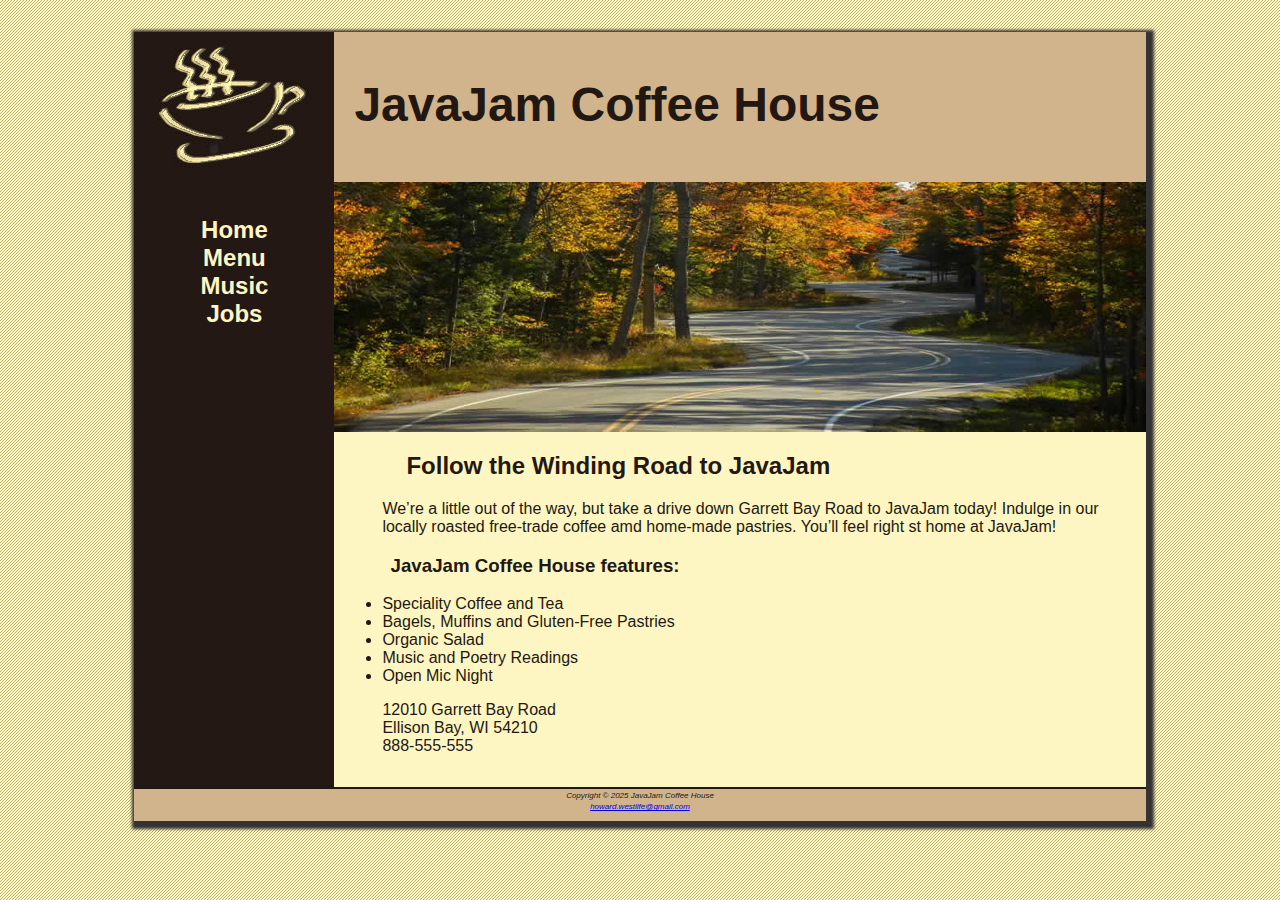
<file: index.html>
<!DOCTYPE html>
<html>
    <head>
        <meta charset="utf-8">
        <title>JavaJam Coffee House</title>
        <link rel="stylesheet" href="JavaJam.css">
    </head>
    <body>
        <div id="wrapper">
        <header>
            <h1>JavaJam Coffee House</h1>
        </header>
        <nav>
            <ul>
            <li><a href="index.html">Home</a></li>
           
           <li><a href="menu.html">Menu</a></li>
            
            <li><a href="music.html">Music</a></li>
            
            <li><a href="jobs.html">Jobs</a></li>
            </ul>
        </nav>
        <main>
            <div id="heroroad"></div>
            <h2>Follow the Winding Road to JavaJam</h2>
            <p>We&rsquo;re a little out of the way, but take a drive down Garrett Bay Road to JavaJam today! Indulge in our locally roasted free-trade coffee amd home-made pastries. You&rsquo;ll feel right st home at JavaJam!</p>
            <h3>JavaJam Coffee House features:</h3>
            <ul>
                <li>Speciality Coffee and Tea</li>
                <li>Bagels, Muffins and Gluten-Free Pastries</li>
                <li>Organic Salad</li>
                <li>Music and Poetry Readings</li>
                <li>Open Mic Night</li>
            </ul>
            <div>
                12010 Garrett Bay Road<br>
                Ellison Bay, WI 54210<br>
                888-555-555
            </div>
        </main>
       
        <footer>
            <small><i>Copyright &copy; 2025 JavaJam Coffee House<br>
             <a href="mailto: howard.westlife@gmail.com">howard.westlife@gmail.com</a>
            </i></small>
        </footer>
        </div>
    </body>
</html>
</file>
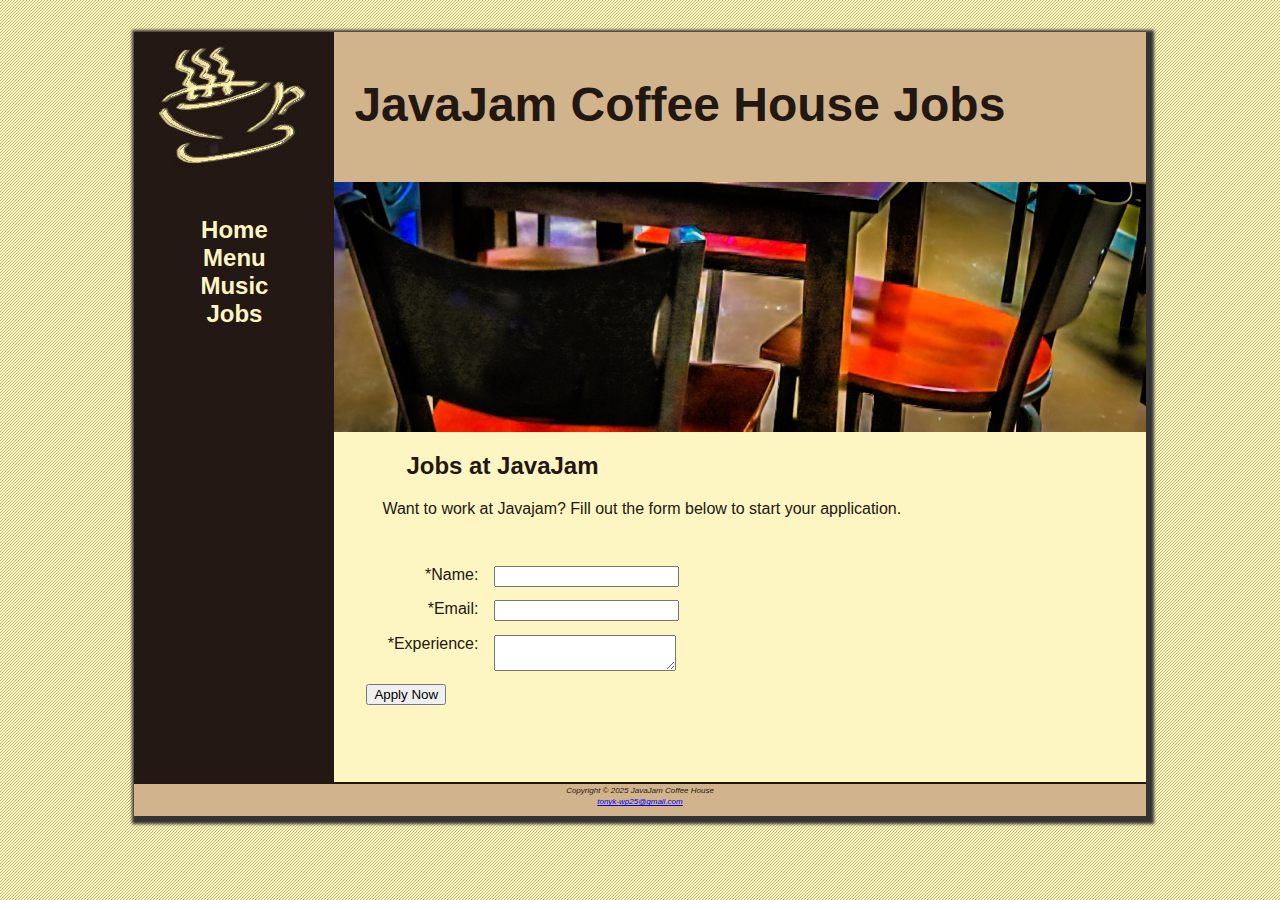
<file: jobs.html>
<!DOCTYPE html>
<html>
    <head>
        <meta charset="utf-8">
        <title>JavaJam Coffee House Jobs</title>
        <link rel="stylesheet" href="JavaJam.css">
    </head>
    <body>
        <div id="wrapper">
        <header>
            <h1>JavaJam Coffee House Jobs</h1>
        </header>
        <nav>

        <ul>
            <li><b><a href="index.html">Home</a></b></li>
            <li><b><a href="menu.html">Menu</a></b></li>
            <li><b><a href="music.html">Music</a></b></li>
            <li><b><a href="jobs.html">Jobs</a></b></li>  
        
        </ul>
           
        </nav>
        <main>
            <div id="herojobs"></div>
            <h2>Jobs at JavaJam</h2>
            <p>
                Want to work at Javajam? Fill out the 
                form below to start your application.
            </p>


           <form method="post" action="https://webdevbasics.net/scripts/javajam8.php">

            <label for="myName">*Name: </label>
            <input type="text" id="myName" name="myName" required="required">
            

            <label for="myEmail">*Email: </label>
            <input type="text" id="myEmail" name="myEmail" required='required'>

            <label for="myExperience">*Experience: </label>
            <textarea id="myExperience" name="myExperience" rows="2" cols="20" required="required"></textarea>

            <input type="submit" id="mySubmit" value="Apply Now">




           </form>



        </main>
       
        <footer>
            <small><i>Copyright &copy; 2025 JavaJam Coffee House<br>
            <a href="mailto:tonyk-wp25@gmail.com">tonyk-wp25@gmail.com</a>
            </i></small>
        </footer>
        </div>
    </body>
</html>
</file>
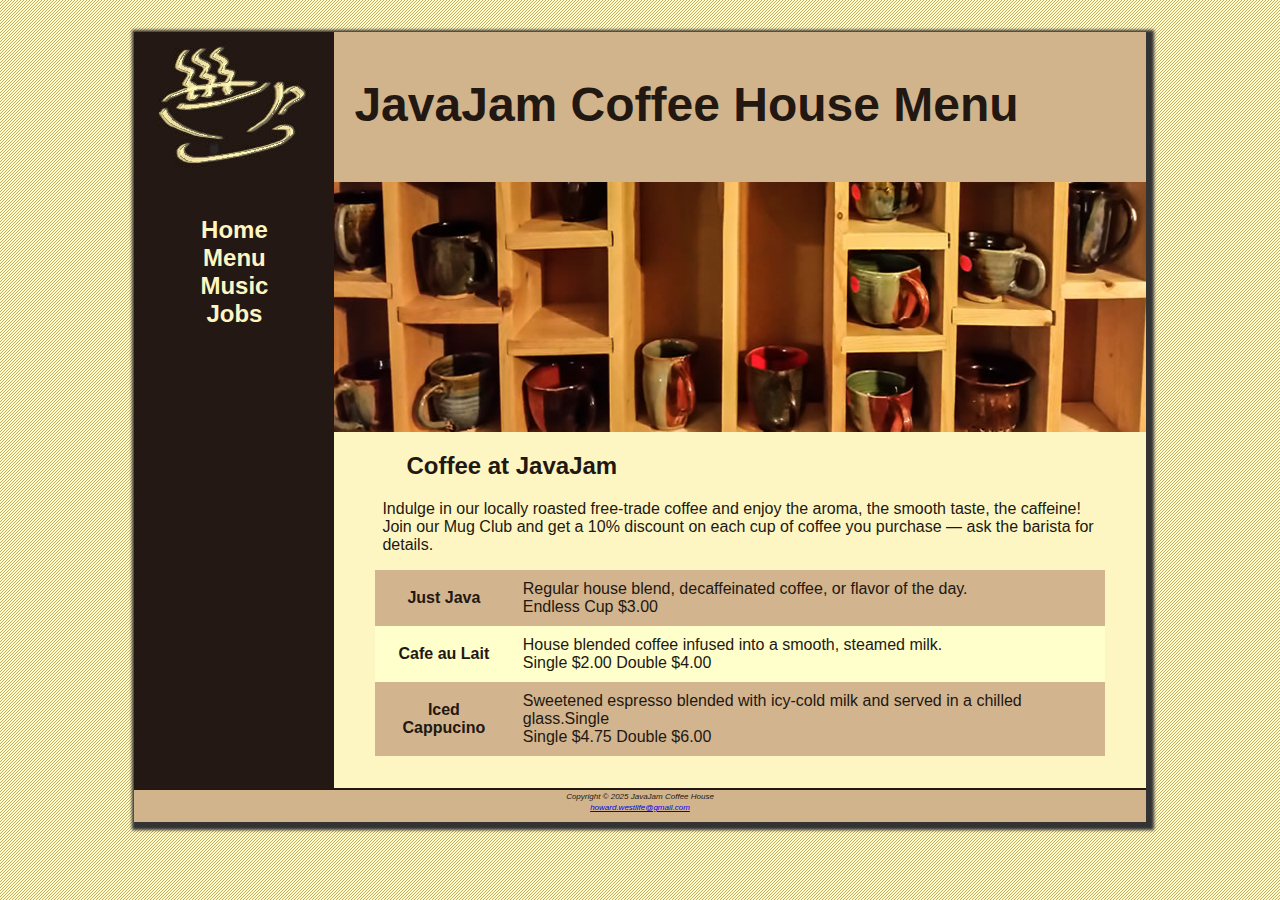
<file: menu.html>
<!DOCTYPE html>
<html>
    <head>
        <meta charset="utf-8">
        <title>JavaJam Coffee House Menu</title>
        <link rel="stylesheet" href="JavaJam.css">
    </head>
    <body>
        <div id="wrapper">
        <header>
            <h1>JavaJam Coffee House Menu</h1>
        </header>
        <nav>

        <ul>
            <li><b><a href="index.html">Home</a></b></li>
            <li><b><a href="menu.html">Menu</a></b></li>
            <li><b><a href="music.html">Music</a></b></li>
            <li><b><a href="jobs.html">Jobs</a></b></li>  
        
        </ul>
           
        </nav>
        <main>
            <div id="heromugs"></div>
            <h2>Coffee at JavaJam</h2>
            <p>Indulge in our locally roasted free-trade coffee and enjoy the aroma, the smooth taste, the caffeine! Join our Mug Club and get a 10% discount on each cup of coffee you purchase &mdash; ask the barista for details.</p>
            <table>
                <tr>
                    <th>Just Java</th>
                    <td>Regular house blend, decaffeinated coffee, or flavor of the day. <br>Endless Cup $3.00 </td>
                </tr>

                <tr>
                    <th>Cafe au Lait
                    </th>
                    <td>House blended coffee infused into a smooth, steamed milk. <br>Single $2.00 Double $4.00</td>
                </tr>

                <tr>
                    <th>Iced Cappucino</th>
                    <td>Sweetened espresso blended with icy-cold milk and served in a chilled glass.Single <br>Single $4.75 Double $6.00</td>
            
                </tr>



            </table>
        </main>
       
        <footer>
            <small><i>Copyright &copy; 2025 JavaJam Coffee House<br>
            <a href="mailto:howard.westlife@gmail.com">howard.westlife@gmail.com</a>
            </i></small>
        </footer>
        </div>
    </body>
</html>
</file>
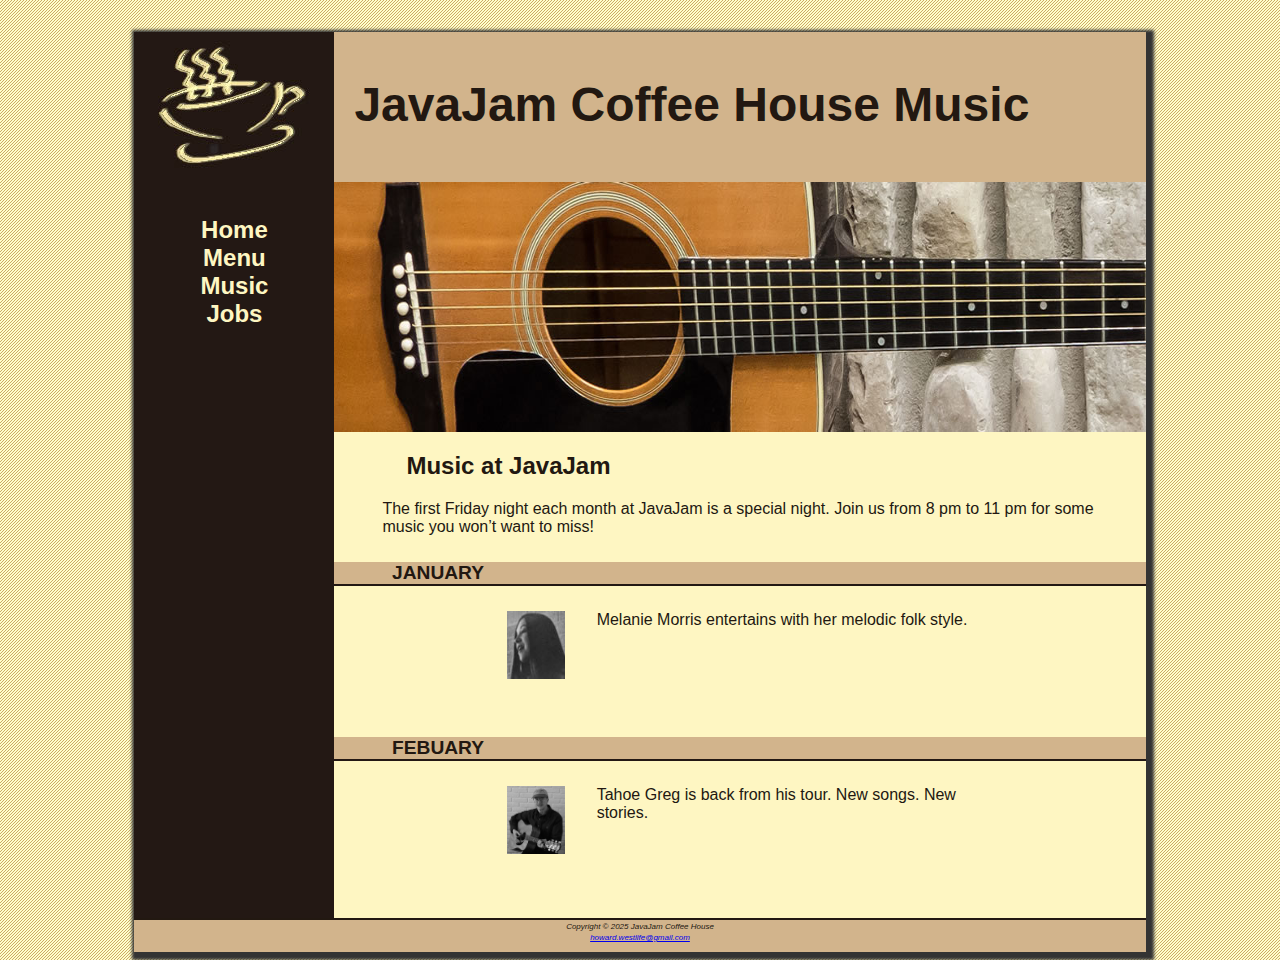
<file: music.html>
<!DOCTYPE html>
<html>
    <head>
        <meta charset="utf-8">
        <title>JavaJam Coffee House Menu</title>
        <link rel="stylesheet" href="JavaJam.css">
    </head>
    <body>
        <div id="wrapper">
        <header>
            <h1>JavaJam Coffee House Music</h1>
        </header>
        <nav>
            <ul><li><b><a href="index.html">Home</a></b></li>
            
            <li><b><a href="menu.html">Menu</a></b></li>
            
            <li><b><a href="music.html">Music</a></b></li>
          
            <li><b><a href="jobs.html">Jobs</a></b></li>
            </ul>
        </nav>
        <main>
            <div id="heroguitar"></div>
            <h2>Music at JavaJam</h2>
            <p>The first Friday night each month at JavaJam is a special night. Join us from 8 pm to 11 pm for some music you won&rsquo;t want to miss!</p>
            <h4>January</h4>
            <div class="details">
                <a href="melanie.jpg"><img class="floatleft" src="melaniethumb.jpg" alt="Melanie Picture" height="100" width="100"></a>
                Melanie Morris entertains with her melodic folk style.
            </div>

            <h4>Febuary</h4>
            <div class="details">
                <a href="greg.jpg"><img class="floatleft" src="greg.jpg" alt="Greg Picture" height="100" width="100"></a>
                Tahoe Greg is back from his tour. New songs. New stories.
            </div>
        </main>
     
        <footer>
            <small><i>Copyright &copy; 2025 JavaJam Coffee House<br>
            <a href="mailto: howard.westlife@gmail.com">howard.westlife@gmail.com</a>
            </i></small>
        </footer>
        </div>
    </body>
</html>
</file>
<file: JavaJam.css>
* {
    box-sizing: border-box;
}

body {
    background-color: #FCEBB6;
    color: #221811; /*text colour*/
    font-family: Verdana, Arial, sans-serif;
    background-image: url('background.gif');
}

header {
    background-color: #D2B48C;
    /*text-align: center;*/
    height: 150px;
    background-image: url('javajamlogo.jpg');
    background-repeat: no-repeat;
    display: block;
}

h1 {
    /*line-height: 200%; line spacing*/
    padding-top: 45px;
    padding-left: 220px;
    font-size: 3em;
}

nav {
    text-align: center;
    font-weight: bold;
    font-size: 1.5em;
    padding-top: 10px;
    float: left; /*to float the element on the left side of the container*/
    width: 200px;
    display: block;
}

footer {
    background-color: #D2B48C;
    font-size: .60em;
    font-style: italic;
    text-align: center;
    padding-bottom: 10px;
    border-top: 2px solid #221811; /*width style colour*/
    display: block;
}

#wrapper{
    width: 80%; /*the width of the content of an element*/
    margin-right: auto; /*configures the space in the right margin of the elements*/
    margin-left: auto; /*configures the space in the left margin of the elements*/
    background-color: #231814;
    min-width: 900px; /*configures a minimum width for an element*/
    max-width: 1280px; /*configures a maximum width for an element*/
    box-shadow: 3px 3px 3px 5px #333333;
}

nav a{
    text-decoration: none; /*remove default underline*/
}

nav a:link {
    color: #FEF6C2
}

nav a:visited {
    color: red;
}

nav a:hover {
    color: #CC9933 
}

nav ul {
    list-style-type: none ;
    padding-left: 0;

}

h4{
    background-color: #D2B48C;
    font-size: 1.2em;
    padding-left: .5em;
    padding-bottom: .25em;
    text-transform: uppercase;
    border-bottom: 2px solid #231814;
    padding-bottom: 0;
    clear:left;

}

main{
    padding-left: 0em;
    padding-right: 0em;
    padding-bottom: 2em;
    padding-top: 0em;
    margin-left: 200px;
    background-color: #FEF6C2;
    display: block;
}

.details{
    padding-left: 20%;
    padding-right: 20%;
    overflow: auto; /*often used to clear a float althrough its intended purpose is to 
    configure how content should display if it is too large for the
    area allocated. Auto = if needed, scrollbar are displayed to allow access to the remaining content. */
}

img{
    padding-left: 10px;
    padding-right: 10px;
}

#heroroad {
    background-image: url('heroroad.jpg');
    background-size: 100% 100%; /*width height*/
    height: 250px;
    
}

#heromugs {
    background-image: url('heromugs.jpg');
    background-size: 100% 100%;
    height: 250px;
}

#heroguitar {
    background-image: url('heroguitar.jpg');
    background-size: 100% 100%;
    height: 250px;
}

#herojobs {
    background-image: url('herojobs.jpg');
    background-size: 100% 100%;
    height: 250px;
}

main h2, main h3, main h4, main p, main div, main ul, main dl {
    padding-left: 3em;
    padding-right: 2em;
}


.floatleft{
    float: left;
    padding-right: 2em;
    padding-bottom: 2em;

}


table {
    margin-left: auto;
    margin-right: auto;
    width: 90%;
    border-spacing: 0;
    background-color: #FFFFCC;
}


td, th {
        padding :10px;
    }

    tr:nth-of-type(odd){
        background-color :#D2B48E;

    }


form{
    padding: 2em;

}

label{
    float: left;
    display: block;
    text-align: right;
    width: 8em;
    padding-right: 1em;


}

input, textarea{
    display: block;
    margin-bottom: 1em;

}

#mysubmit{
    margin-left: 9.5em;
}
</file>
